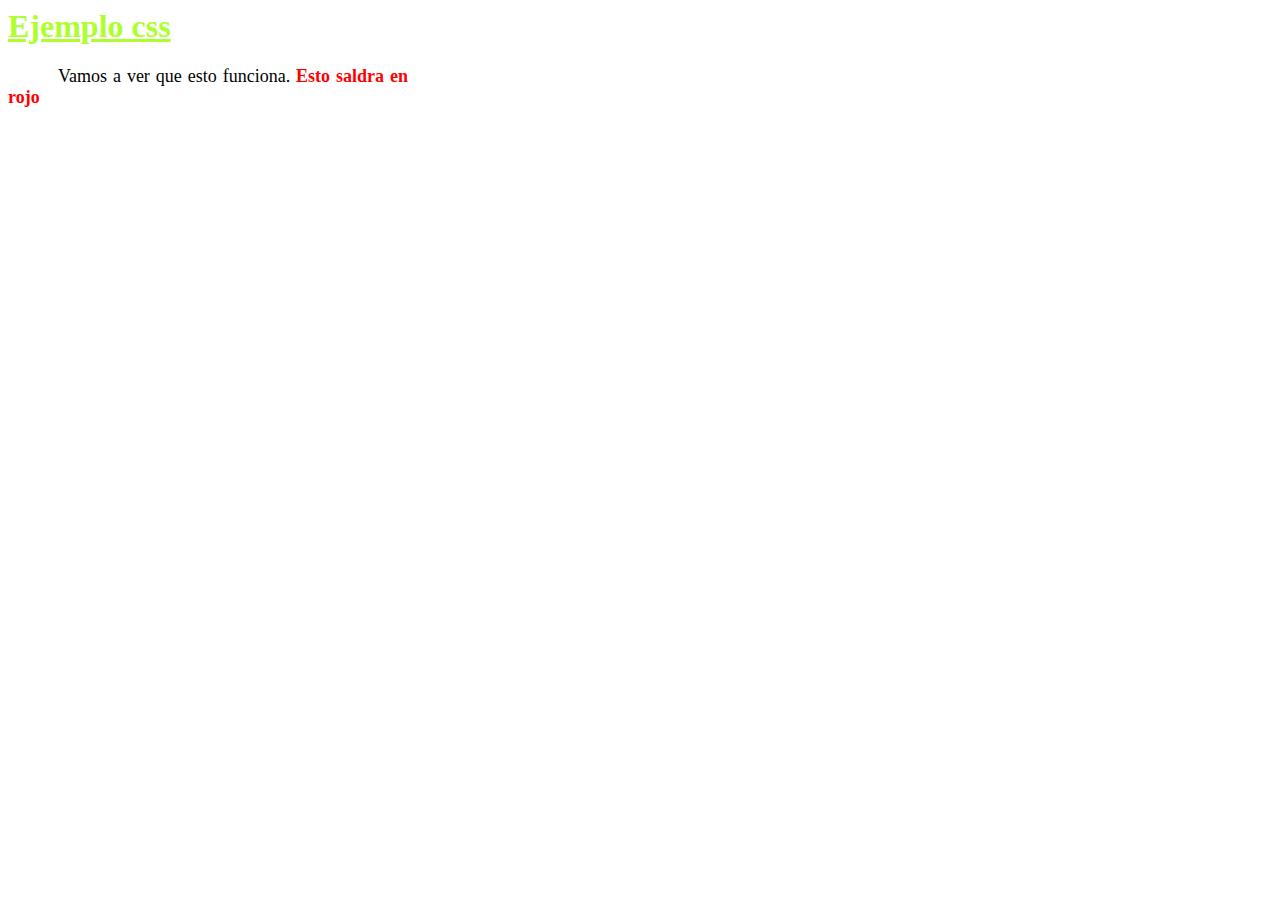
<file: ejemplo_css/index.html>
<html>
    <head>
    <title> Styles in a separate file-  example </title>
    <link rel="stylesheet" href="style.css">
    </head>
    <body>
    <h1> Ejemplo css </h1>
    <p> Vamos a ver que esto funciona. <span>Esto saldra en rojo</span>  </p>
    </body>
</html>
</file>
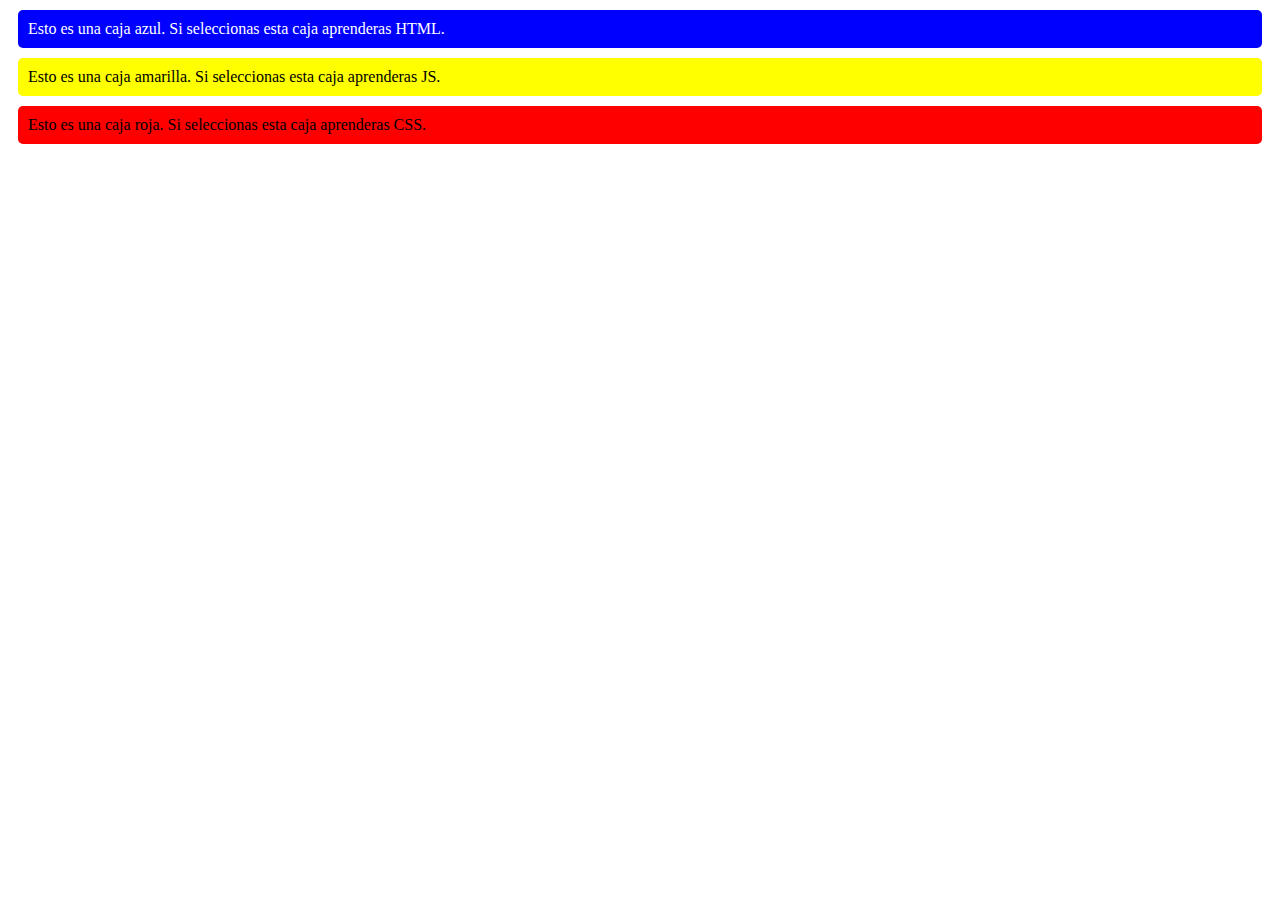
<file: Ejercicio2_casa/index.html>
<html>
<head>
<title> Boxes</title>

<link rel="stylesheet" href="./style.css" />
</head>

<body>
        <div class="blue-box">
                Esto es una caja azul. Si seleccionas esta caja aprenderas HTML.
        </div>

        <div class="yellow-box">
                Esto es una caja amarilla. Si seleccionas esta caja aprenderas JS.
        </div>

        <div class="red-box">
                Esto es una caja roja. Si seleccionas esta caja aprenderas CSS.
        </div>
</body>
</html>
</file>
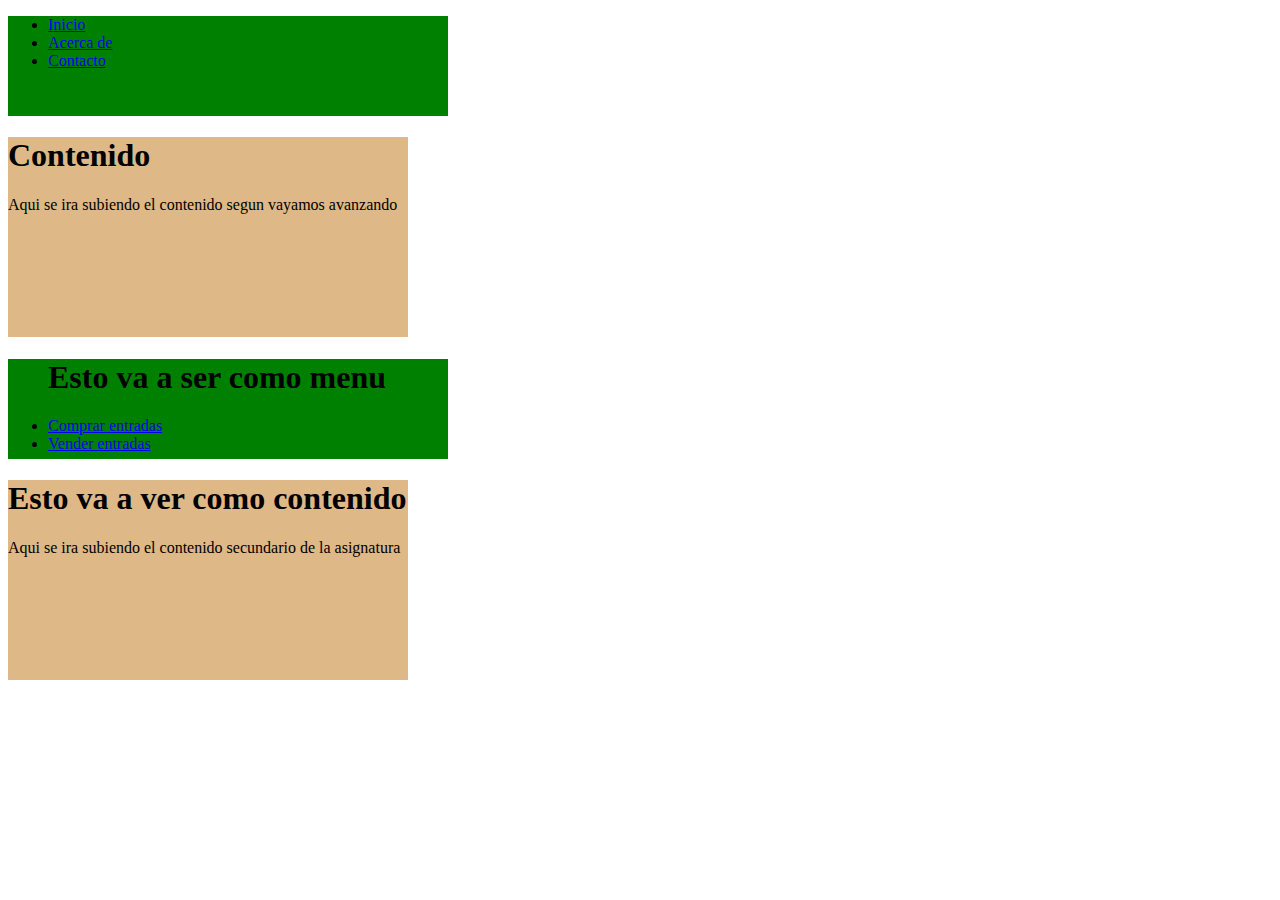
<file: Ejercicio3_casa/index.html>
<!DOCTYPE html>
<html lang="en">
    <head>
        <meta charset="UTF-8" />
        <title>How to use CSS classes practice</title>
        <link rel="stylesheet" href="style.css" />
    </head>
    <body>
        <ul class="menu">
            <li><a href="#">Inicio</a></li>
            <li><a href="#">Acerca de</a></li>
            <li><a href="#">Contacto</a></li>
        </ul>
        <div class="content" >
            <h1>Contenido </h1>
            <p>
                Aqui se ira subiendo el contenido segun vayamos avanzando
            </p>
        </div>

        <ul class="parece_menu">
            <h1>Esto va a ser como menu  </h1>
            <p>
            <li><a href="#">Comprar entradas</a></li>
            <li><a href="#">Vender entradas</a></li>
            </p>
        </ul>
        <div class="parece_content" >
            <h1>Esto va a ver como contenido</h1>
            <p>
                Aqui se ira subiendo el contenido secundario de la asignatura
            </p>
        </div>
    </body>
</html>
</file>
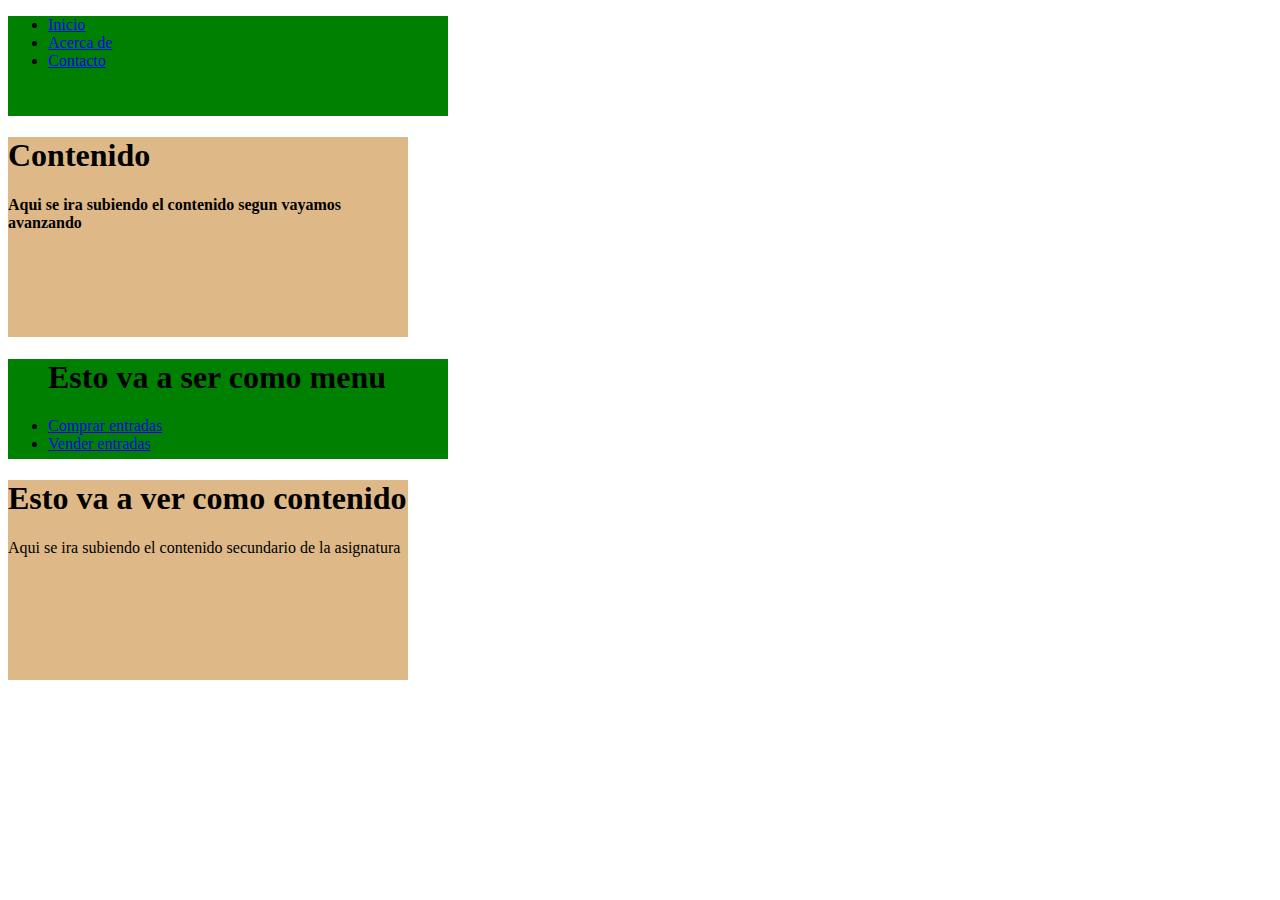
<file: Ejercicio4_casa/index.html>
<!DOCTYPE html>
<html lang="en">
    <head>
        <meta charset="UTF-8" />
        <title>How to use CSS classes practice</title>
        <link rel="stylesheet" href="style.css" />
    </head>
    <body>
        <ul class="menu">
            <li><a href="#">Inicio</a></li>
            <li><a href="#">Acerca de</a></li>
            <li><a href="#">Contacto</a></li>
        </ul>
        <div class="content featured" >
            <h1>Contenido </h1>
            <p>
                Aqui se ira subiendo el contenido segun vayamos avanzando
            </p>
        </div>

        <ul class="parece_menu">
            <h1>Esto va a ser como menu  </h1>
            <p>
            <li><a href="#">Comprar entradas</a></li>
            <li><a href="#">Vender entradas</a></li>
            </p>
        </ul>
        <div class="parece_content" >
            <h1>Esto va a ver como contenido</h1>
            <p>
                Aqui se ira subiendo el contenido secundario de la asignatura
            </p>
        </div>
    </body>
</html>
</file>
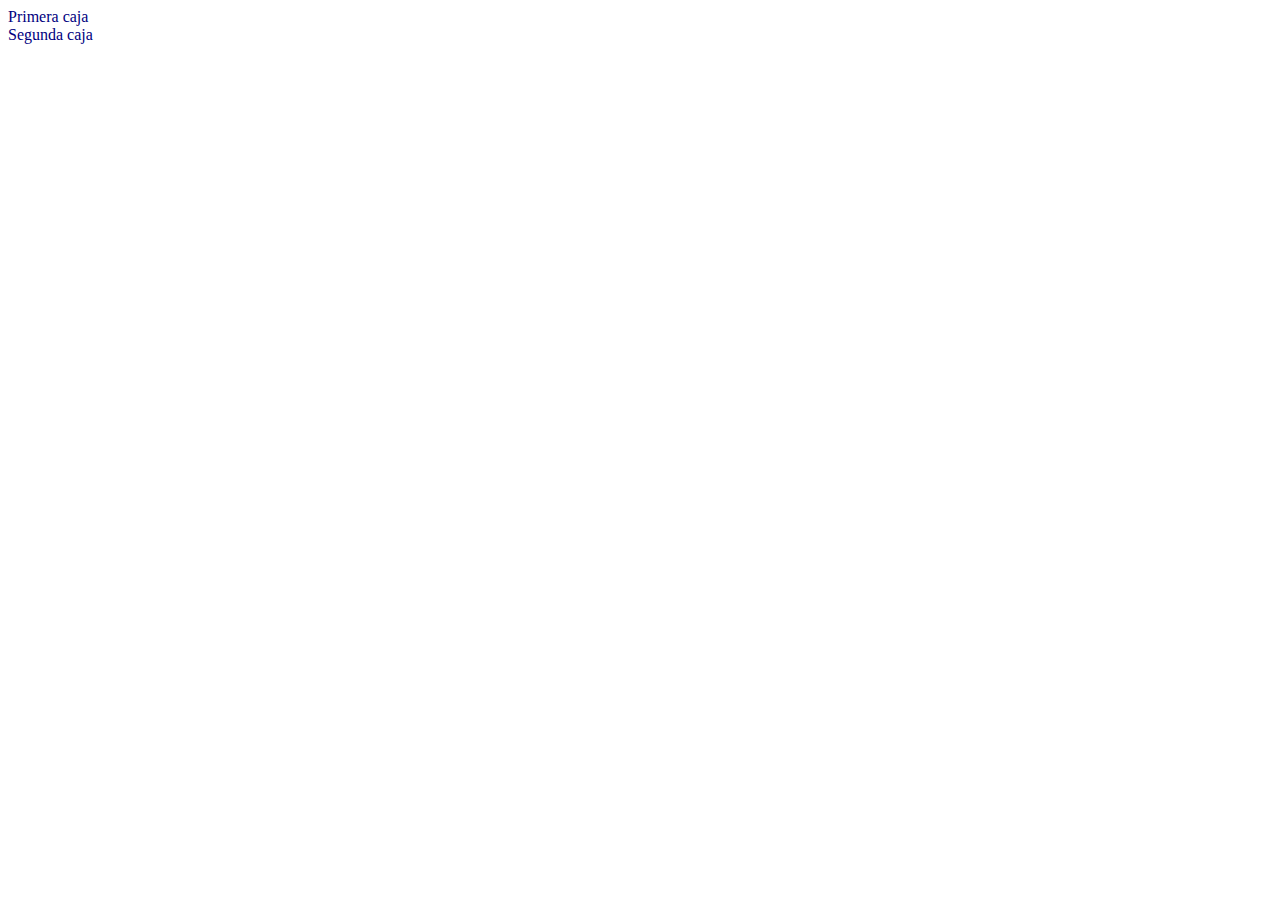
<file: Ejercicio5_casa/index.html>
<!DOCTYPE html>
<html lang="en">
    <head>
        <meta charset="UTF-8" />
        <title>Ejercicio regla</title>
        <link rel="stylesheet" href="./style.css" />
    </head>
    <body>
        <div id="cover-box">
            Primera caja
        </div>

        <div id="cover-box">
            Segunda caja
        </div>

    </body>
</html>
</file>
<file: ejemplo_css/style.css>
h1 {
    color: greenyellow;
    text-decoration: underline;
}

span {
    color: red;
    font-weight: bold;
}

p {
    font-size: 18px;
    width: 400px;
    text-indent: 50px;
    text-align: justify;
}
</file>
<file: Ejercicio2_casa/style.css>
.red-box{
    background-color: red;
    color: black;
    padding: 10px;
    margin: 10px;
    border-radius: 5px;
}

.blue-box{
    background-color: blue;
    color: white;
    padding: 10px;
    margin: 10px;
    border-radius: 5px;
}

.yellow-box{
    background-color: yellow;
    color: black;
    padding: 10px;
    margin: 10px;
    border-radius: 5px;
}
</file>
<file: Ejercicio3_casa/style.css>
body{
    background-color: white;
    }

.menu, .parece_menu{
    width: 400px;
    height: 100px;
    background-color: green;
}

.content, .parece_content{
    width:400px;
    height:200px;
    background-color: burlywood
}
</file>
<file: Ejercicio4_casa/style.css>
body{
    background-color: white;
    }

.menu, .parece_menu{
    width: 400px;
    height: 100px;
    background-color: green;
}

.content, .parece_content{
    width:400px;
    height:200px;
    background-color: burlywood
}


.featured{
    font-weight:bold;
}
</file>
<file: Ejercicio5_casa/style.css>
* {
    color: green;
    }

#cover-box {
    color: navy;
    }
</file>
